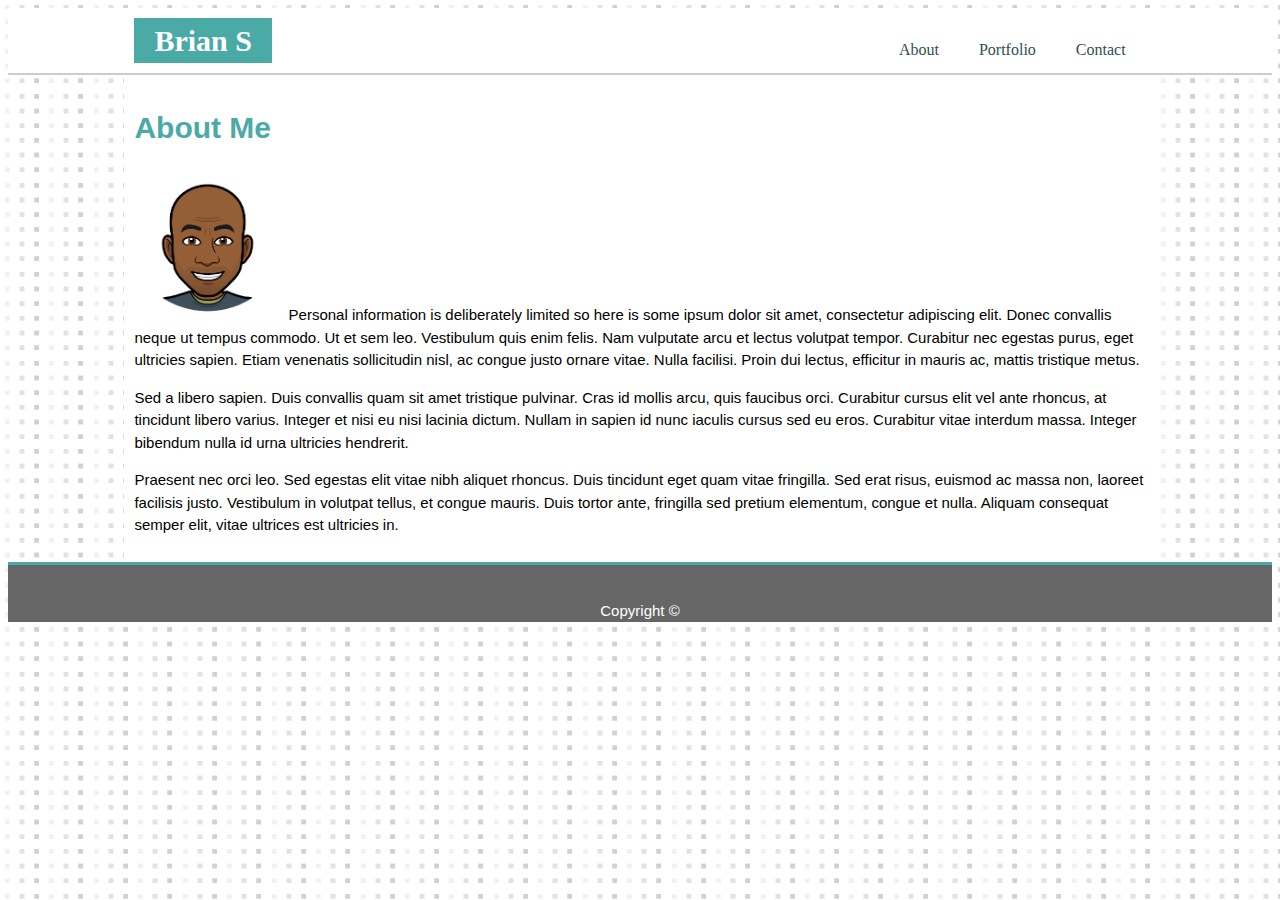
<file: index.html>
<!DOCTYPE html>
<html lang="en">
<head>
    <meta charset="UTF-8">
    <meta name="viewport" content="width=device-width, initial-scale=1.0">
    <meta http-equiv="X-UA-Compatible" content="ie=edge">
    <title>About Me - Brian S</title>
    <link rel="stylesheet" href="./assets/css/style.css" />
</head>
<body>
    <header>
        <div class="container">
            <div id="name">
                <h1 id="highlightName">Brian S</h1>
            </div>
            <nav>
                <ul>
                    <li><a href="./index.html">About</a></li>
                    <li><a href="./portfolio.html">Portfolio</a></li>
                    <li><a href="./contact.html">Contact</a></li>
                </ul>
            </nav>
        </div>
    </header>
    <section id="aboutme">
        <div class="container">
            <h1 class="pagename">About Me</h1>
            
            <p id="firstParagraph">
                <img src="./assets/images/me.png" style="width: 150px; height:150px"/> 
                Personal information is deliberately limited so here is some ipsum dolor sit amet, consectetur adipiscing elit. Donec convallis neque ut tempus commodo. Ut et sem leo. Vestibulum quis enim felis. Nam vulputate arcu et lectus volutpat tempor. Curabitur nec egestas purus, eget ultricies sapien. Etiam venenatis sollicitudin nisl, ac congue justo ornare vitae. Nulla facilisi. Proin dui lectus, efficitur in mauris ac, mattis tristique metus.
            </p>
            <p>

                Sed a libero sapien. Duis convallis quam sit amet tristique pulvinar. Cras id mollis arcu, quis faucibus orci. Curabitur cursus elit vel ante rhoncus, at tincidunt libero varius. Integer et nisi eu nisi lacinia dictum. Nullam in sapien id nunc iaculis cursus sed eu eros. Curabitur vitae interdum massa. Integer bibendum nulla id urna ultricies hendrerit.
            </p>
            <p>
                Praesent nec orci leo. Sed egestas elit vitae nibh aliquet rhoncus. Duis tincidunt eget quam vitae fringilla. Sed erat risus, euismod ac massa non, laoreet facilisis justo. Vestibulum in volutpat tellus, et congue mauris. Duis tortor ante, fringilla sed pretium elementum, congue et nulla. Aliquam consequat semper elit, vitae ultrices est ultricies in.
            </p>
        </div>
    </section>
    <footer>
        <p>Copyright &copy;</p>
    </footer>
</body>
</html>
</file>
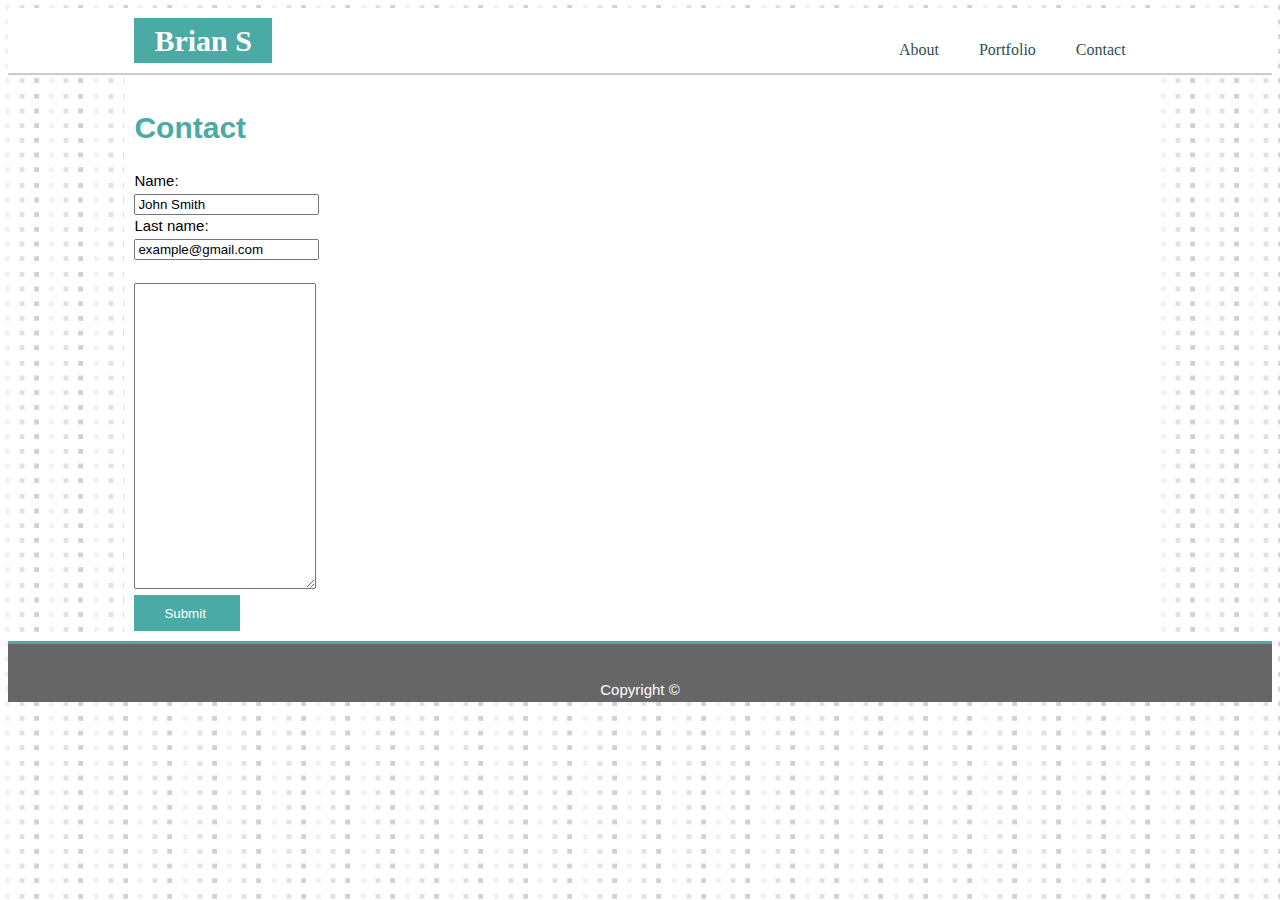
<file: contact.html>
<!DOCTYPE html>
<html lang="en">
<head>
    <meta charset="UTF-8">
    <meta name="viewport" content="width=device-width, initial-scale=1.0">
    <meta http-equiv="X-UA-Compatible" content="ie=edge">
    <title>Contact - Brian S</title>
    <link rel="stylesheet" href="./assets/css/style.css" />
</head>
<body>
    <header>
        <div class="container">
            <div id="name">
                <h1 id="highlightName">Brian S</h1>
            </div>
            <nav>
                <ul>
                    <li><a href="./index.html">About</a></li>
                    <li><a href="./portfolio.html">Portfolio</a></li>
                    <li><a href="./contact.html">Contact</a></li>
                </ul>
            </nav>
        </div>
    </header>
    <section id="aboutme">
        <div class="container">
            <h1 class="pagename">Contact</h1>
            
            <form>
                Name:<br>
                <input type="text" name="fullname" value="John Smith"><br>
                Last name:<br/>
                <input type="email" name="email" value="example@gmail.com"><br>
                <br/>
                <textarea name="message" id="txtArea">
            
                </textarea><br/>
                <input class="button" type="submit" value="Submit ">
              </form>

        </div>
    </section>
    <footer>
        <p>Copyright &copy;</p>
    </footer>
</body>
</html>
</file>
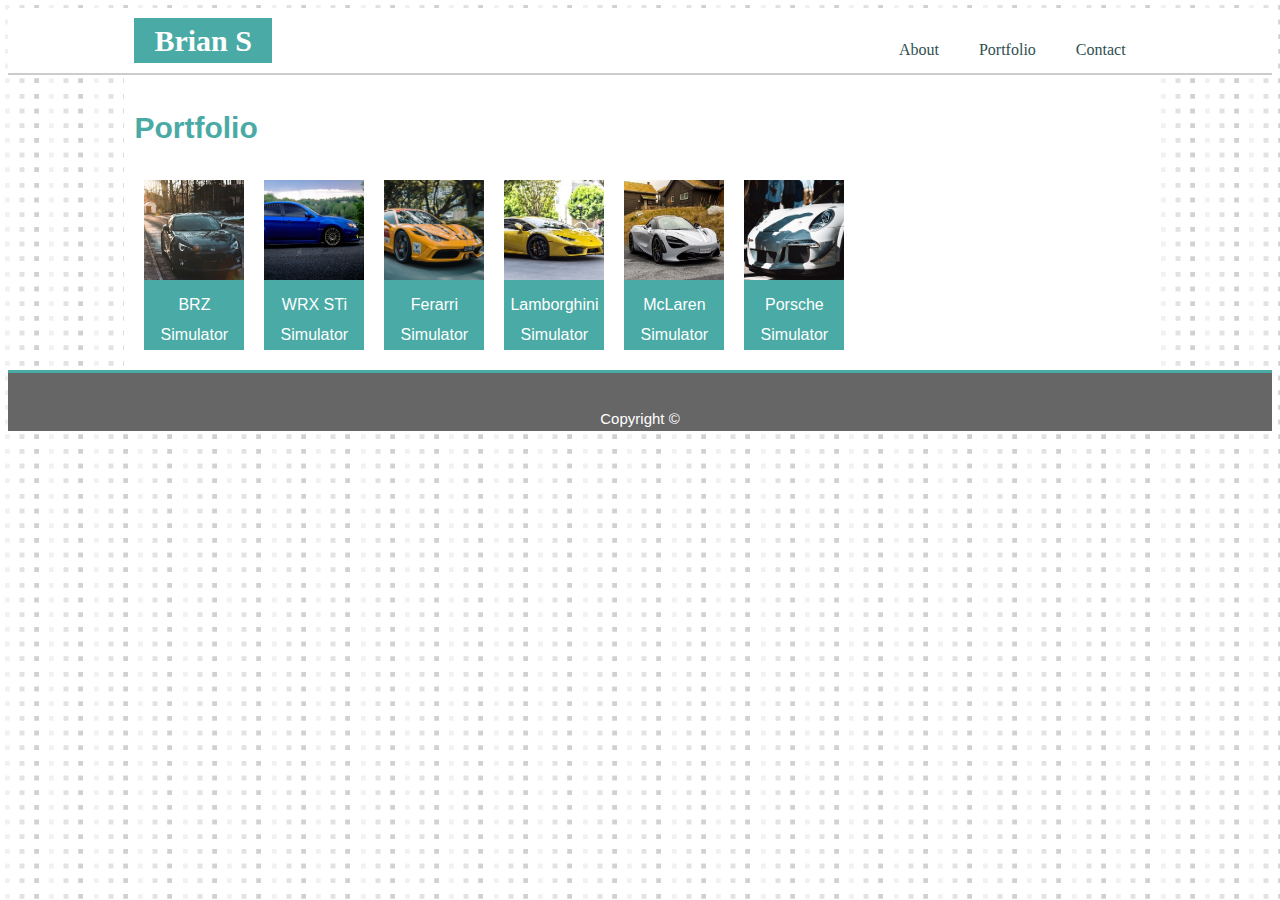
<file: portfolio.html>
<!DOCTYPE html>
<html lang="en">
<head>
    <meta charset="UTF-8">
    <meta name="viewport" content="width=device-width, initial-scale=1.0">
    <meta http-equiv="X-UA-Compatible" content="ie=edge">
    <title>Portfolio - Brian S</title>
    <link rel="stylesheet" href="./assets/css/style.css" />
</head>
<body>
    <header>
        <div class="container">
            <div id="name">
                <h1 id="highlightName">Brian S</h1>
            </div>
            <nav>
                <ul>
                    <li><a href="./index.html">About</a></li>
                    <li><a href="./portfolio.html">Portfolio</a></li>
                    <li><a href="./contact.html">Contact</a></li>
                </ul>
            </nav>
        </div>
    </header>
    <section id="aboutme">
        <div class="container">
            <h1 class="pagename">Portfolio</h1>
            <div class="flex-container">
                    <div><img src="./assets/images/brz.jpg" height="100px" width="100px"/><br/>BRZ Simulator</div>
                    <div><img src="./assets/images/sti.jpg" height="100px" width="100px"/><br/>WRX STi Simulator</div>
                    <div><img src="./assets/images/ferarri.jpg" height="100px" width="100px"/><br/>Ferarri Simulator</div>  
                    <div><img src="./assets/images/lambo.jpg" height="100px" width="100px"/><br/>Lamborghini Simulator</div>
                    <div><img src="./assets/images/mclaren.jpg" height="100px" width="100px"/><br/>McLaren Simulator</div>
                    <div><img src="./assets/images/porsche.jpg" height="100px" width="100px"/><br/>Porsche Simulator</div>  
                  </div>
                  
        </div>
    </section>
    <footer>
        <p>Copyright &copy;</p>
    </footer>
</body>
</html>
</file>
<file: assets/css/style.css>
/*set the rules for the entire page */
body{
  font-family: Arial, Helvetica, sans-serif;
  font-size: 15px;
  line-height: 1.5;
background: lightgray;
 background-image:url("../images/tiny-squares.png");
}

/*container for everything to keep in place*/
.container{
  width:80%;
  margin:auto;
  overflow:hidden;
  background-color:#ffffff;
  padding: 10px;

}

/*syling for my top row */
header{
  font-family: Georgia, 'Times New Roman', Times, serif;
  background:white;
  color: gray;
  padding: top 30px;
  border-bottom:darkslategray;
  border-bottom: 2px solid #cccccc;
}

/*get rid of default styling of links */
header a{
  color: darkslategray;
  text-decoration: none;
  font-size: 16px;
}

/*clean up navi */
header ul{
margin:0;
padding:0;

}

header li{
  float: left;
  display: inline;
  padding: 0 20px 0 20px;
}

header #name {
  float: left;
}

header #name h1{
margin:0;
}

header #highlightName{
  color:white;
  background-color: rgb(74, 170, 165);
  padding: 0 20px 0 20px;
}

header nav{
  float:right;
  margin-top: 20px
}

p #firstParagraph {
  float: left;
  display: inline;
}

form{
  width: 400px;
}

form #txtArea{
  height:300px;
}

.pagename{
  color:rgb(74, 170, 165) ;
}

.button{
  color:white;
  background-color: rgb(74, 170, 165);
  height: 36px;
  border: 0px;
  padding-left: 30px;
  padding-right: 30px;
}

/*using a modified flexbox demo as seen on W3School */
.flex-container {
  display: flex;
  flex-wrap: wrap;
  background-color: #ffffff;
}

.flex-container > div {
  background-color:rgb(74, 170, 165);
  color: white;
  width: 100px;
  margin: 10px;
  text-align: center;
  line-height: 30px;
  font-size: 16px;

}

footer {
  padding-top: 20px;
  background: rgb(102, 102, 102);
  text-align: center; 
  border-top: rgb(74, 170, 165) 3px solid;
  color:white;
}

.footer{
  flex-shrink: 0;
}


@media only screen and (max-width: 980px) {
  body {
    /*simply changing colors so we know stuff is working */
    background: red;
  }
}

@media only screen and (max-width: 768px) {
  body {

    /*simply changing colors so we know stuff is working */
    background: yellow;
  }
}

@media only screen and (max-width: 640px) {
 
    header {
      position: static;
    }

    .container{
      width:95%;
      margin:auto;
      overflow:hidden;
      background-color:#ffffff;
      padding: 10px;
    
    }
    /*simply changing colors so we know stuff is working */
    body {
      background: green;
    }    

  header li{
    padding: 0 5px 0 5px;
    width: 100%;
    text-align: center;
  }

  header #name{
    width: 100%;
    text-align: center
  }
  nav{
    width: 100%;
    text-align: center;
  }

  .flex-container{

  flex-flow: column;
  align-items: center;

  }


}
</file>
